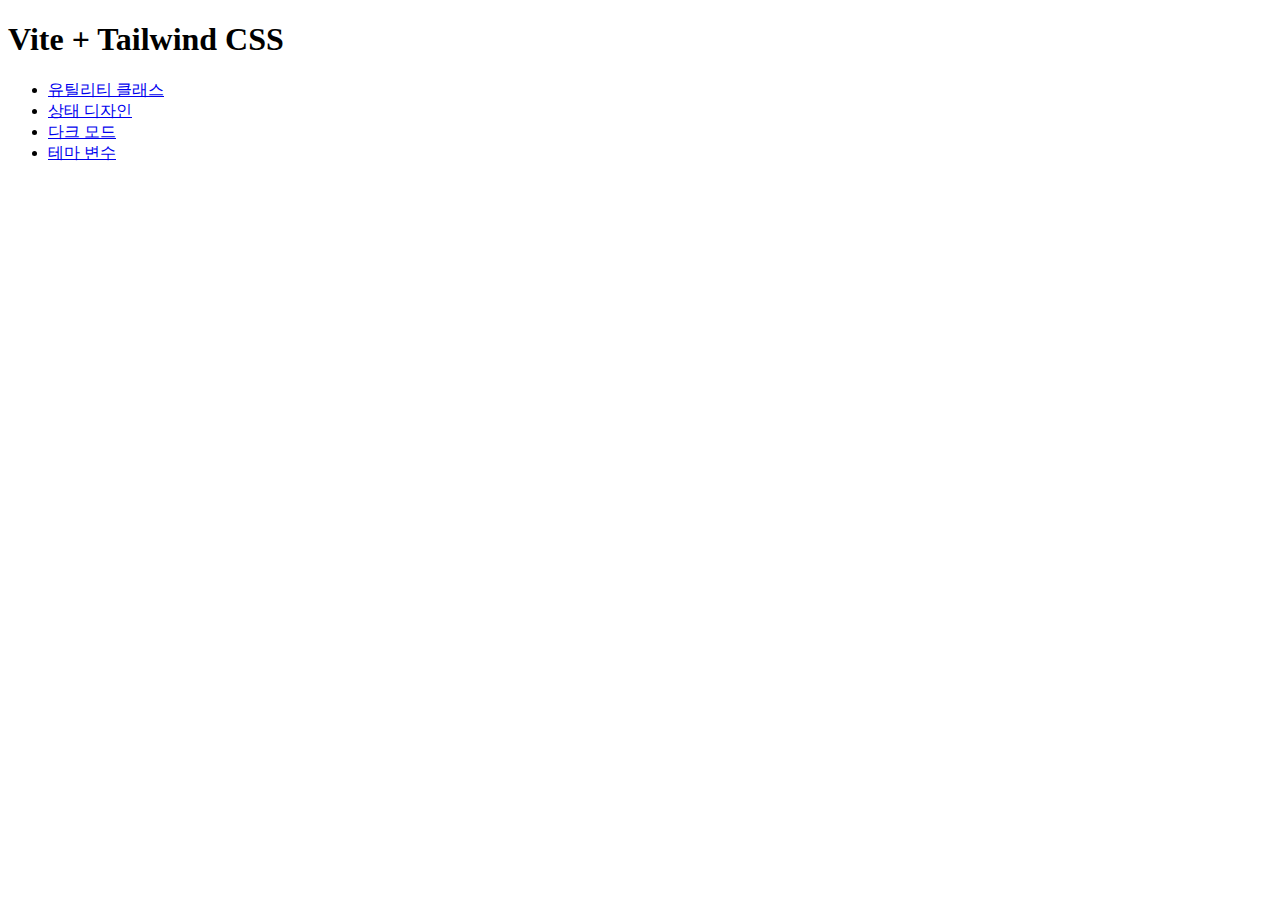
<file: index.html>
<!DOCTYPE html>
<html lang="ko-KR">
  <head>
    <meta charset="UTF-8" />
    <meta name="viewport" content="width=device-width, initial-scale=1" />
    <title>유틸리티 퍼스트 — Tailwind CSS</title>
    <link rel="icon" href="/vite.svg" />
    <script type="module" src="/src/main.js"></script>
  </head>
  <body>
    <h1 class="text-3xl font-bold underline">Vite + Tailwind CSS</h1>
    <ul>
      <li><a href="./src/core/01_utility_classes.html">유틸리티 클래스</a></li>
      <li><a href="./src/core/02_state-design.html">상태 디자인</a></li>
      <li><a href="./src/core/03-light-dark.html">다크 모드</a></li>
      <li><a href="./src/core/04-theme-variable.html">테마 변수</a></li>
    </ul>
  </body>
</html>
</file>
